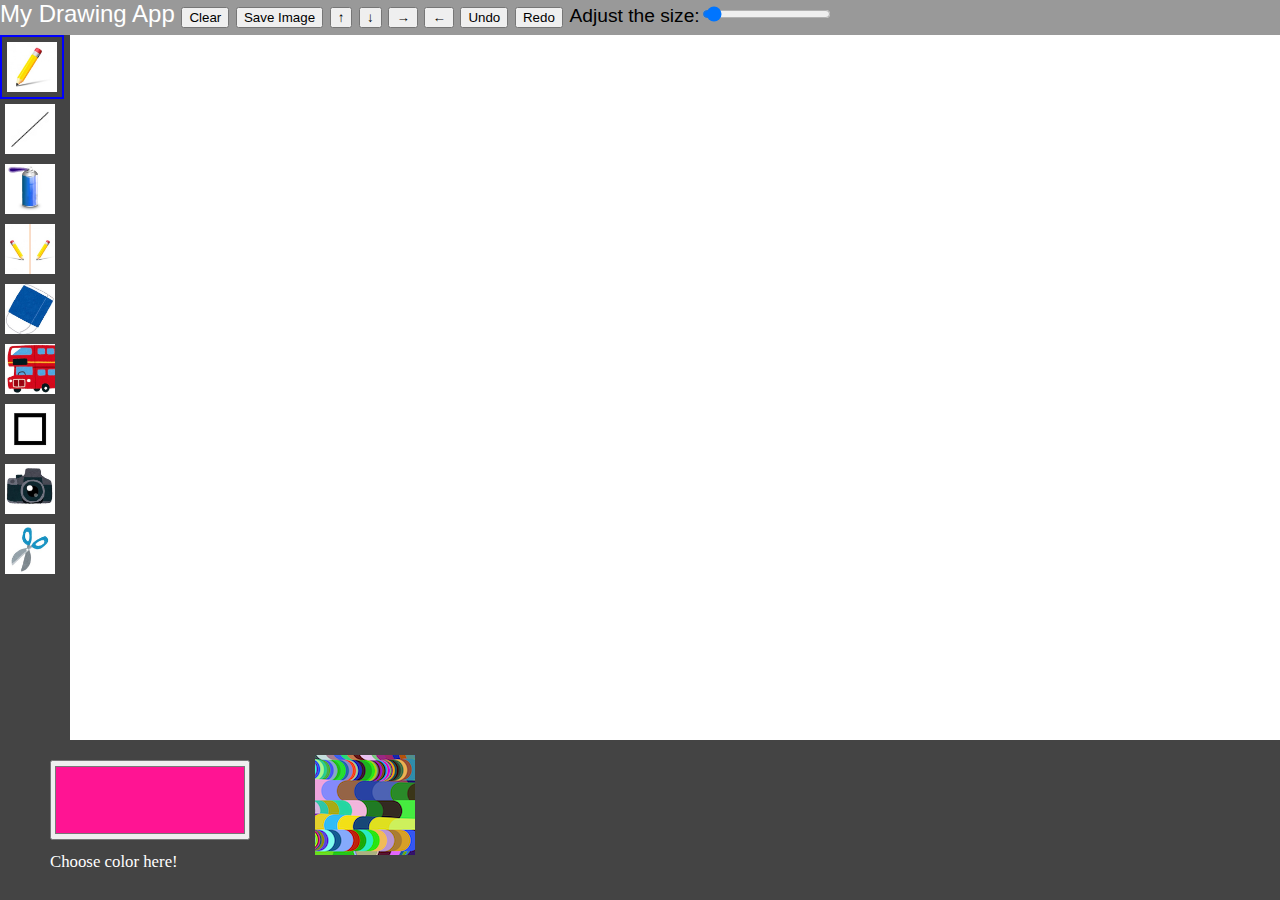
<file: index.html>
<!DOCTYPE html>
<html>

<head>

  <script src="lib/p5.min.js"></script>
  <script src="lib/p5.dom.js"></script>

  <script src="sketch.js"></script>

  <script src="toolbox.js"></script>
  <script src="helperFunctions.js"></script>
  <script src="freehandTool.js"></script>
  <script src="lineToTool.js"></script>
  <script src="mirrorDrawTool.js"></script>
  <script src="sprayCanTool.js"></script>
  <script src="eraserTool.js"></script>
  <script src="stampTool.js"></script>
  <script src="drawShapeTool.js"></script>
  <script src="uploadImageTool.js"></script>
  <script src="scissorTool.js"></script>
  <link rel="stylesheet" type="text/css" href="style.css">

</head>

<body>
  <div class="wrapper">
    <div class="box header">My Drawing App

      <button id="clearButton">Clear</button>
      <button id="saveImageButton">Save Image</button>
      <button id="moveUpButton">↑</button>
      <button id="moveDownButton">↓</button>
      <button id="moveRightButton">→</button>
      <button id="moveLeftButton">←</button>
      <button id="undoButton">Undo</button>
      <button id="redoButton">Redo</button>
      <span id="slideBar"></span>
    </div>

    <div class="box" id="sidebar"></div>
    <div id="content"></div>
    <div class="box colourPalette"></div>
    <div class="box options"></div>
  </div>
</body>

</html>
</file>
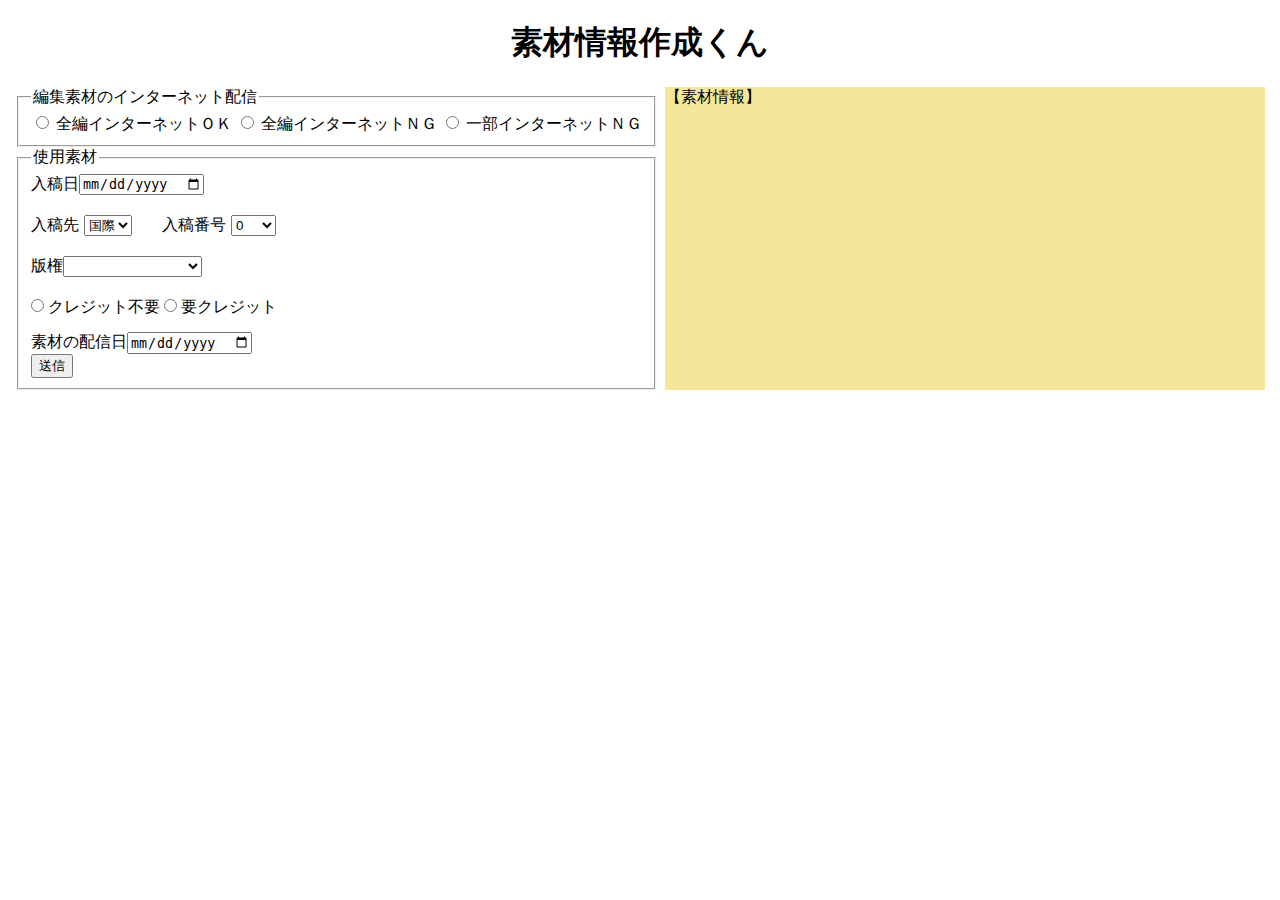
<file: test.html>
<!DOCTYPE html>
<html lang="en">

<head>
    <meta charset="UTF-8">
    <meta name="viewport" content="width=device-width, initial-scale=1.0">
</head>

<body>
    <h1 style="display:flex; justify-content:center">素材情報作成くん</h1>

    <div style="display:flex; justify-content: space-evenly;">
        <section>

            <!-- 編集素材のインターネット配信 -->
            <div>
                <form>
                    <fieldset>
                        <legend>編集素材のインターネット配信</legend>
                        <div>
                            <input type="radio" id="internetAllOK" name="internet" value="※全編インターネットＯＫ" />
                            <label for="internetAllOK">全編インターネットＯＫ</label>

                            <input type="radio" id="internetAllNG" name="internet" value="※全編インターネットＮＧ" />
                            <label for="internetAllNG">全編インターネットＮＧ</label>

                            <input type="radio" id="partlyInternetNG" name="internet" value="※一部インターネットＮＧ" />
                            <label for="partlyInternetNG">一部インターネットＮＧ</label>
                        </div>
                    </fieldset>
                </form>
            </div>

            <!-- fill in details -->
            <div>
                <form>
                    <fieldset>
                        <legend>使用素材</legend>

                        <!-- select submit date -->
                        <div style="display:flex;margin: 0 0 20px 0">
                            <label for="date">入稿日</label>
                            <input type="date"></input>
                        </div>

                        <!-- select where to submit -->
                        <div style="display: flex; margin: 0 0 20px 0">
                            <div style="display:flex; margin:0 30px 0 0;">
                                <p style="margin: 0 5px 0 0;">入稿先</p>
                                <select id="submissioDestination" name="choice">
                                    <option value="first" selected>国際</option>
                                    <option value="second">政治</option>
                                    <option value="third">経済</option>
                                    <option value="third">社会</option>
                                    <option value="third">ＮＮ</option>
                                </select>
                            </div>

                            <!-- 入稿番号の選択 JavaScriptのforループで300個作成 -->
                            <div style="display:flex;">
                                <p style="margin: 0 5px 0 0;">入稿番号</p>
                                <select id="submissioNum" name="choice" class="selectChoice"></select>
                            </div>
                        </div>

                        <!-- 版権 -->
                        <div style="display: flex; margin: 0 0 20px 0">
                            <div style="display:flex; margin:0 30px 0 0;" id="copyRight">
                                <label for="date">版権</label>
                                <select name="choice">
                                    <option value="none" selected></option>
                                    <option value="RTV" id="RTV">ロイター素材</option>
                                    <option value="AP">ＡＰ素材</option>
                                    <option value="RTV3rd" id="RTV3rdParty">ロイター第三者素材</option>
                                    <option value="AP3rd" id="AP3rdParty">ＡＰ第三者素材</option>
                                </select>
                            </div>

                            <!-- 第三者素材の入力・選択 -->
                            <div style="display: none;" id="thirdPartySelection">
                                <label for="date">第三者素材を入力</label>
                                <select name="choice">
                                    <option value="first" selected></option>
                                    <option value="second">BBC</option>
                                    <option value="third">CNN</option>
                                    <option value="third">TV GLOBO</option>
                                    <option value="third">CCTV</option>
                                </select>
                            </div>
                        </div>

                        <div>
                            <input type="radio" id="internetAllOK" name="internet" value="クレジット不要"
                                style="margin:0 0 20px 0;" />
                            <label for="internetAllOK" style="margin:0 0 20px 0;">クレジット不要</label>

                            <input type="radio" id="internetAllNG" name="internet" value="※要クレジット"
                                style="margin:0 0 20px 0;" />
                            <label for="internetAllNG" style="margin:0 0 20px 0;">要クレジット</label>
                        </div>

                        <div style="display:flex;">
                            <label for="date">素材の配信日</label>
                            <input type="date"></input>
                        </div>

                        <button type="button" id="submitButton">送信</button>

                    </fieldset>
                </form>
            </div>

        </section>

        <section id="displayArea" style="width:600px; background-color:rgb(235, 207, 52, 0.5);">
            <div>【素材情報】</div>
            <div id="sozaiArea"></div>
        </section>

    </div>

    <script>

        document.addEventListener('DOMContentLoaded', function () {
            var sozai = document.getElementById('sozaiArea');
            var radioButtons = document.querySelectorAll('input[type="radio"][name="internet"]');

            radioButtons.forEach(function (radioButton) {
                radioButton.addEventListener('change', function () {
                    if (this.checked) {
                        sozai.innerText = this.value;
                    };
                });
            });


            var selectElement = document.querySelector(".selectChoice");
            console.log(selectElement)
            for (var i = 0; i <= 300; i++) {
                var optionElement = document.createElement('option');
                optionElement.value = i.toString();
                optionElement.textContent = i.toString();
                selectElement.appendChild(optionElement);
            };

            // ロイター・AP第三者素材を選択した場合に第三者素材の項目を表示
            var select = document.querySelector("#copyRight")
            var selected = document.querySelectorAll("#copyRight option")
            var thirdParty = document.querySelector("#thirdPartySelection")
            var RTV = document.querySelector("#RTV")

            select.addEventListener("change", function (e) {
                if (e.target.value == "RTV3rd" || e.target.value == "AP3rd") {
                    thirdParty.style.display = "flex";
                } else {
                    thirdParty.style.display = "none";
                }
            });

            document.addEventListener('DOMContentLoaded', function () {
                var sozaiArea = document.getElementById('sozaiArea');
                var submissionDestination = document.getElementById('submissionDestination');
                var submissionNum = document.getElementById('submissioNum')
                var selectChoice = document.querySelector('.selectChoice');

                var copyRight = document.getElementById('copyRight');
                var thirdPartySelection = document.getElementById('thirdPartySelection');
                var deliveryDate = document.getElementById('deliveryDate');
                var submitButton = document.getElementById('submitButton');

                submitButton.addEventListener('click', function () {
                    var submissionDestinationValue = submissionDestination.value;
                    var selectChoiceValue = selectChoice.value;
                    var copyRightValue = copyRight.value;
                    var thirdPartySelectionValue = thirdPartySelection.value;
                    var deliveryDateValue = deliveryDate.value;

                    displayArea.innerHTML = `
                <p>入稿先: ${submissionDestinationValue}</p>
                <p>入稿番号: ${selectChoiceValue}</p>
                <p>版権: ${copyRightValue}</p>
                <p>第三者素材: ${thirdPartySelectionValue}</p>
                <p>入稿日: ${deliveryDateValue}</p>
            `;
                });
            });

            var selectElement = document.querySelector('.selectChoice');
            for (var i = 0; i <= 300; i++) {
                var optionElement = document.createElement('option');
                optionElement.value = i.toString();
                optionElement.textContent = i.toString();
                selectElement.appendChild(optionElement);
            };

            // ロイター・AP第三者素材を選択した場合に第三者素材の項目を表示
            var select = document.querySelector("#copyRight")
            var selected = document.querySelectorAll("#copyRight option")
            var thirdParty = document.querySelector("#thirdPartySelection")
            var RTV = document.querySelector("#RTV")

            select.addEventListener("change", function (e) {
                if (e.target.value == "RTV3rd" || e.target.value == "AP3rd") {
                    thirdParty.style.display = "flex";
                } else {
                    thirdParty.style.display = "none";
                }
            });
        });
    </script>
</body>

</html>
</file>
<file: style.css>
html, body {
  margin: 0px;
  height: 100%;
}

#sidebar {
	grid-area: sidebar;
	overflow-y: scroll;
    /* z-index:1; */
}

#content {
	grid-area: content;
    position:relative;
    overflow:hidden;
}

.stampClass, .shapeClass{
    width: 70px;
    height: 70px;
		margin: 0 5px;
}

.clicked{
    border:5px solid red;
}

.header {
	grid-area: header;
	font-family: Helvetica, sans-serif
}

.footer{
  grid-area: footer;
}

.sideBarItem{
	max-height: 50px;
	max-width: 50px;
	padding:5px;
}

.sideBarItem img{
	max-height: 50px;
	max-Width:50px;
}

.colourPalette{
	grid-area: colourP;
	display:flex;
	flex-direction:grid;
	flex-flow: wrap;
  /* z-index:99; */
}

.options{
	grid-area: options;
	padding: 15px;
  display:flex;
 /* z-index:99; */

}

.colourSwatches{
	box-sizing: border-box;
	width: 40px;
	height: 40px;
	max-height: 40px;
	max-width: 40px;
	margin: 5px;
}

	.wrapper {
		display: grid;
		height: 100%;
		grid-template-columns: 70px 230px  minmax(500px, 1fr);
		grid-template-rows: 35px minmax(500px, 1fr) 160px;
		grid-template-areas:
               "header header header header"
				"sidebar content content content"
                "colourP colourP options options";
		background-color: #fff;
		color: #444;
	}

.box {
  background-color: #444;
  color: #fff;
  font-size: 150%;
}

.header {
  background-color: #999;
  /* z-index:99; */
}
</file>
